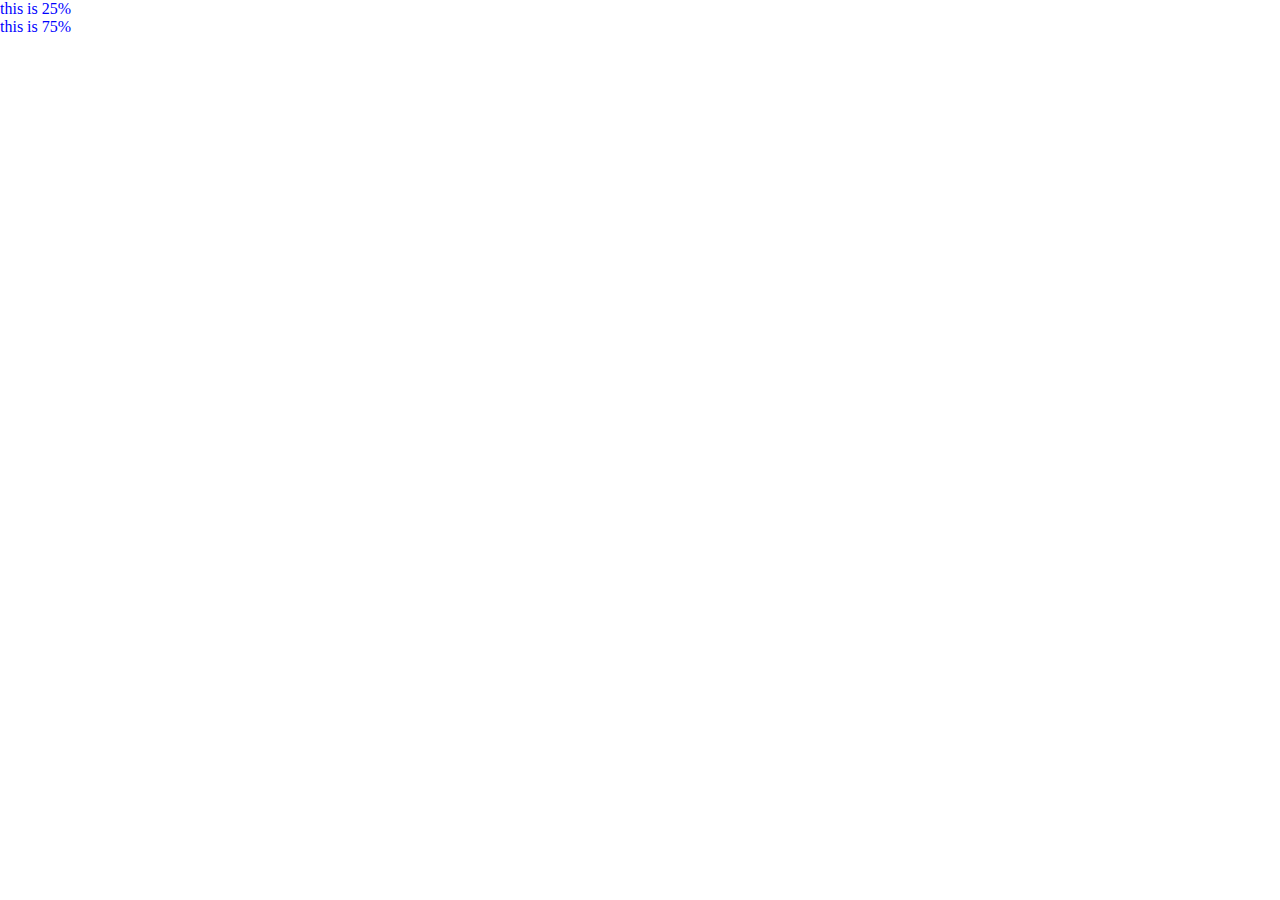
<file: second.html>
<!DOCTYPE html>
<html lang="en" dir="ltr">
<head>
  <meta charset="utf-8">
<title>
  second page
</title>
<link rel="stylesheet" type="text/css" href="style.css">
</head>
<body>
<div class="row">
  <div class="column column-25">
    this is 25%
  </div>

  <div class="column column-75">
    this is 75%
  </div>
</div>

</body>
</html>
</file>
<file: style.css>
ul.navigation{
  background-color: white;
  display: block;
  list-style: none;
  margin-top: 0;
  width: 100%;
  height: 35px;
}
ul.navigation li{
  display: inline-block;
  float: left;
}

ul.navigation a{
  color: black;
  display: block;
  padding: 10px;
  text-decoration: none;
}
ul.navigation a:hover {
  background-color: red;
  color: white;
}



/* unvisited site*/

a:link {
  color: rgb(255,0,0);
}

/* visited site*/
a:visited {
  color: rgb(0,255,0);
}

/* mouse over link*/
a:hover {
  color: rgb(255,0,255);
}

/* selected link*/
a:active {
  color: rgb(0,0,255);
}

p em{
  color: rgb(255,255,255);
}
.row {
  width 100%;
}
.column-75 {
  width 75%;
  background-color: rgb()
}

img {
  display: block;
  width: 100px;
  height: 100px;
  margin: auto;
}
/*body*/
body {
  margin: 0
}
#splash  {
  background-attachment: fixed;
  background-image: url(peacefulwater.jpeg);
  background-position: center center;
  background-repeat: no-repeat;
  background-size: cover;
  height: 100px;
  width: 100%;
  margin: 0;
}


p {
  padding: 15px;
  padding-left: 0;
  border: 1px solid rgb(0,0,0);
  margin: 30px;
  margin-top: 0;
}
body {
   color: blue;
   color: #ff0000;
   color: rgb(255,0,0);
   color: blue;
}
p {
  background-color: pink;
}
</file>
